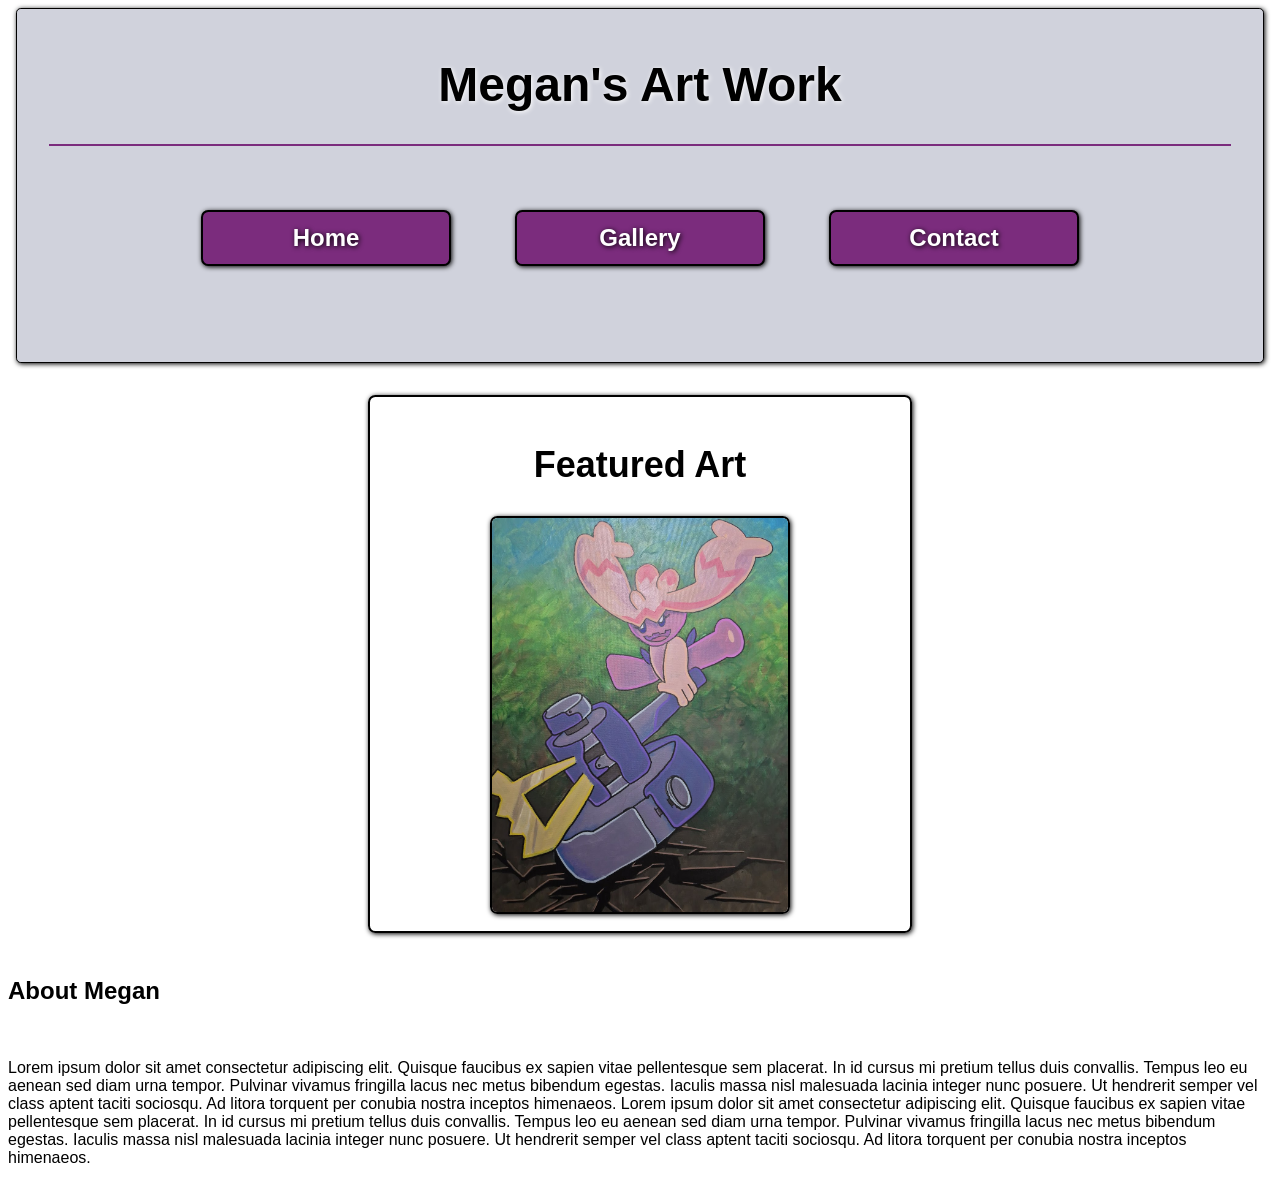
<file: index.html>
<!DOCTYPE html>
<html lang="en">
<head>
    <meta charset="UTF-8">
    <meta name="viewport" content="width=device-width, initial-scale=1.0">
    <title>Megan's Art Work</title>
    <link rel="stylesheet" href="css/main.css">
</head>



<body>
    <header> 
    <h1>Megan's Art Work</h1>
    <nav>
        <a href="#">Home</a>
        <a href="gallery/#gallery-section">Gallery</a>
        <a href="">Contact</a>
    </nav>
    </header>
    <main> 
        <article class = "feature">
            <h2>Featured Art</h2>
            <img src="images/tinkaton.jpg" alt = "Tinkaton">
        </article>
        <section>
            <h2>About Megan</h2>
            <img> </img>
            <p>
            Lorem ipsum dolor sit amet consectetur adipiscing elit. Quisque 
            faucibus ex sapien vitae pellentesque sem placerat. In id cursus mi 
            pretium tellus duis convallis. Tempus leo eu aenean sed diam urna 
            tempor. Pulvinar vivamus fringilla lacus nec metus bibendum egestas.
            Iaculis massa nisl malesuada lacinia integer nunc posuere. Ut 
            hendrerit semper vel class aptent taciti sociosqu. Ad litora torquent
            per conubia nostra inceptos himenaeos.

            Lorem ipsum dolor sit amet consectetur adipiscing elit. Quisque 
            faucibus ex sapien vitae pellentesque sem placerat. In id cursus mi 
            pretium tellus duis convallis. Tempus leo eu aenean sed diam urna 
            tempor. Pulvinar vivamus fringilla lacus nec metus bibendum egestas.
            Iaculis massa nisl malesuada lacinia integer nunc posuere. Ut 
            hendrerit semper vel class aptent taciti sociosqu. Ad litora torquent
            per conubia nostra inceptos himenaeos.
            </p>
        </section>
    </main>

    
</body>
</html>
</file>
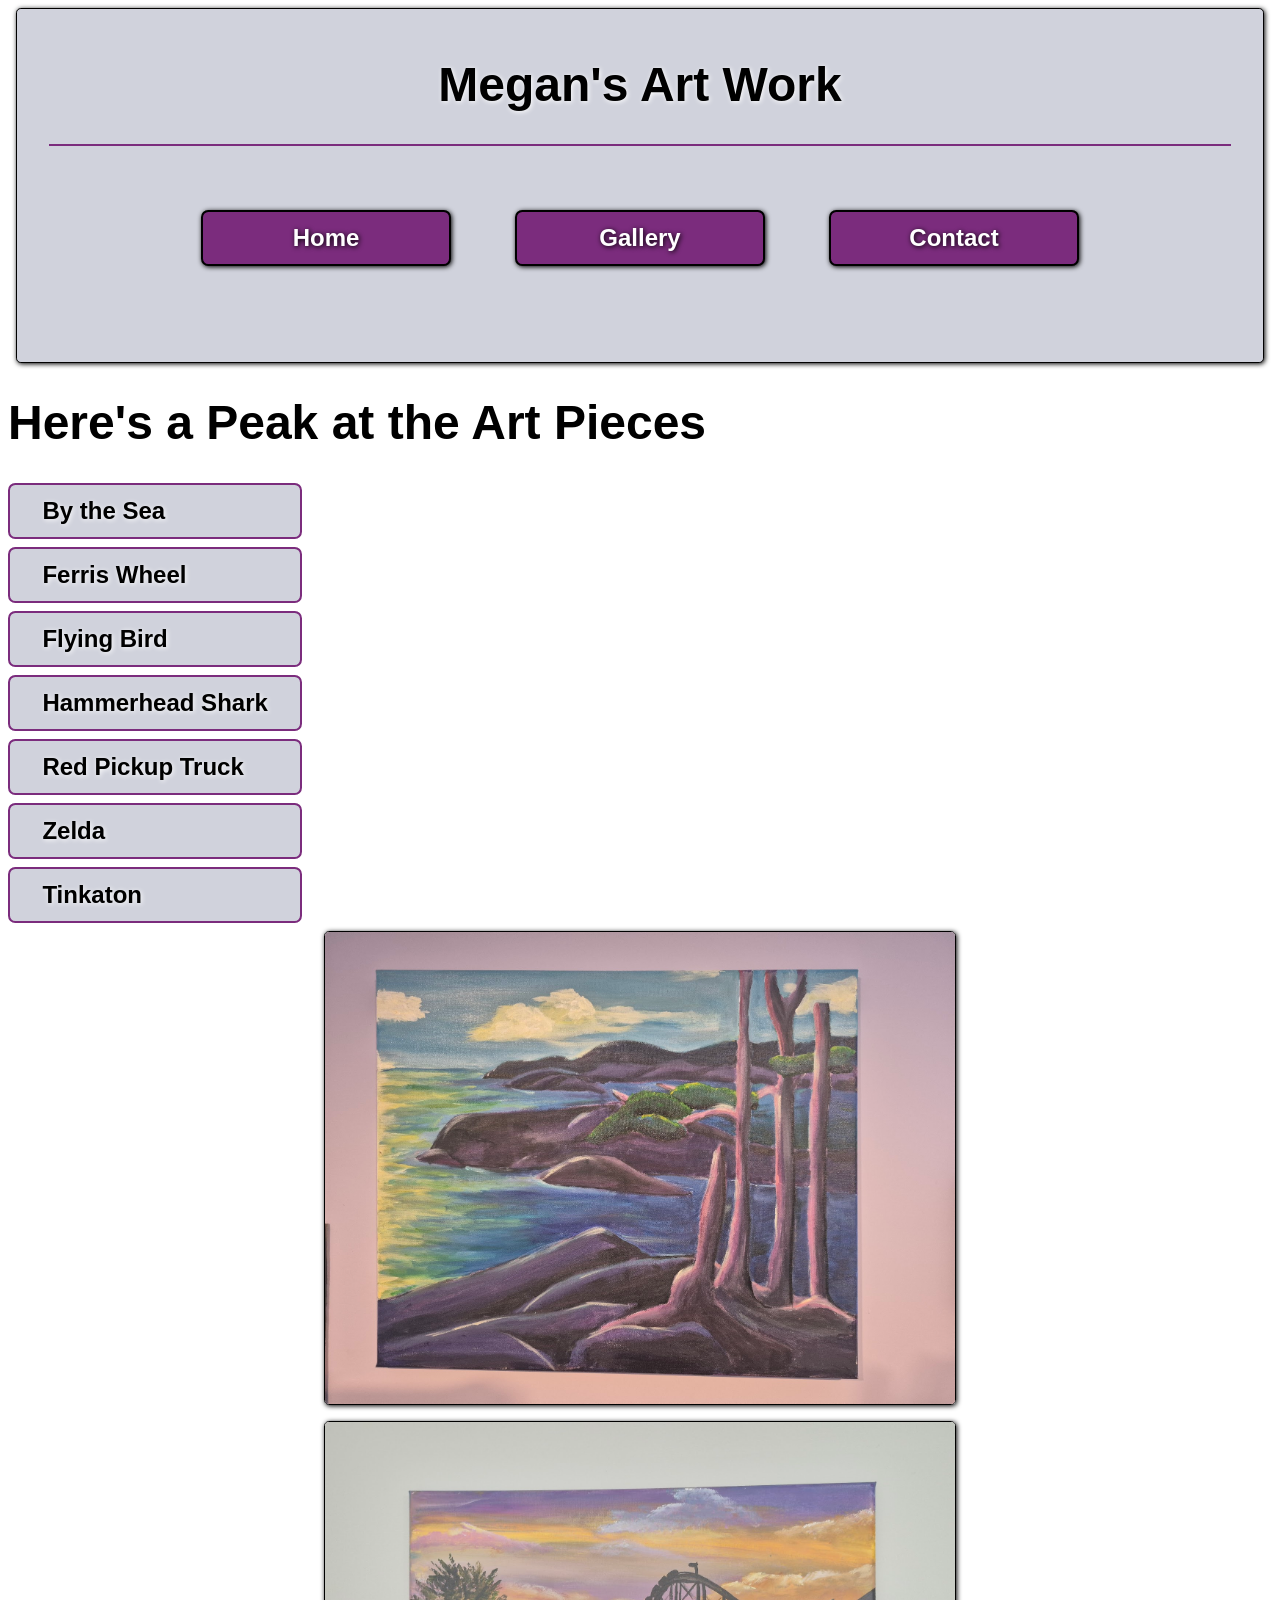
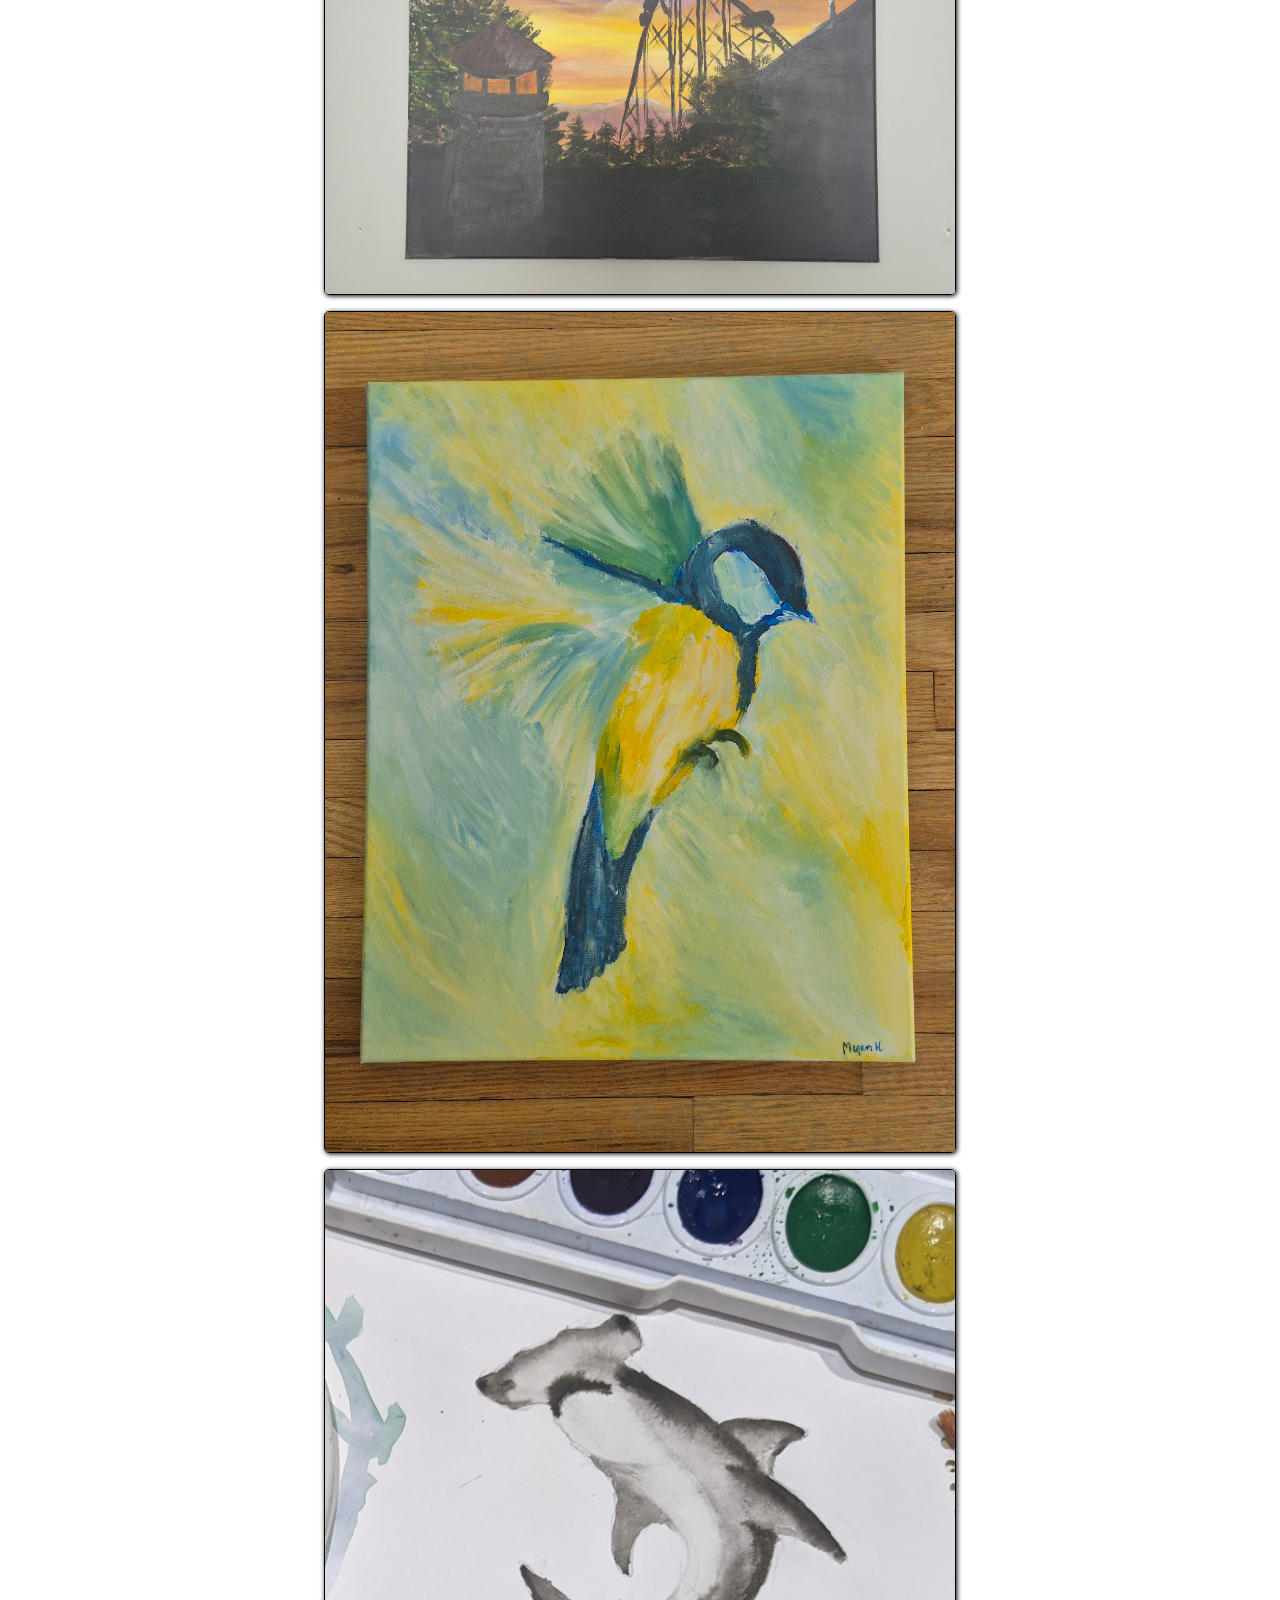
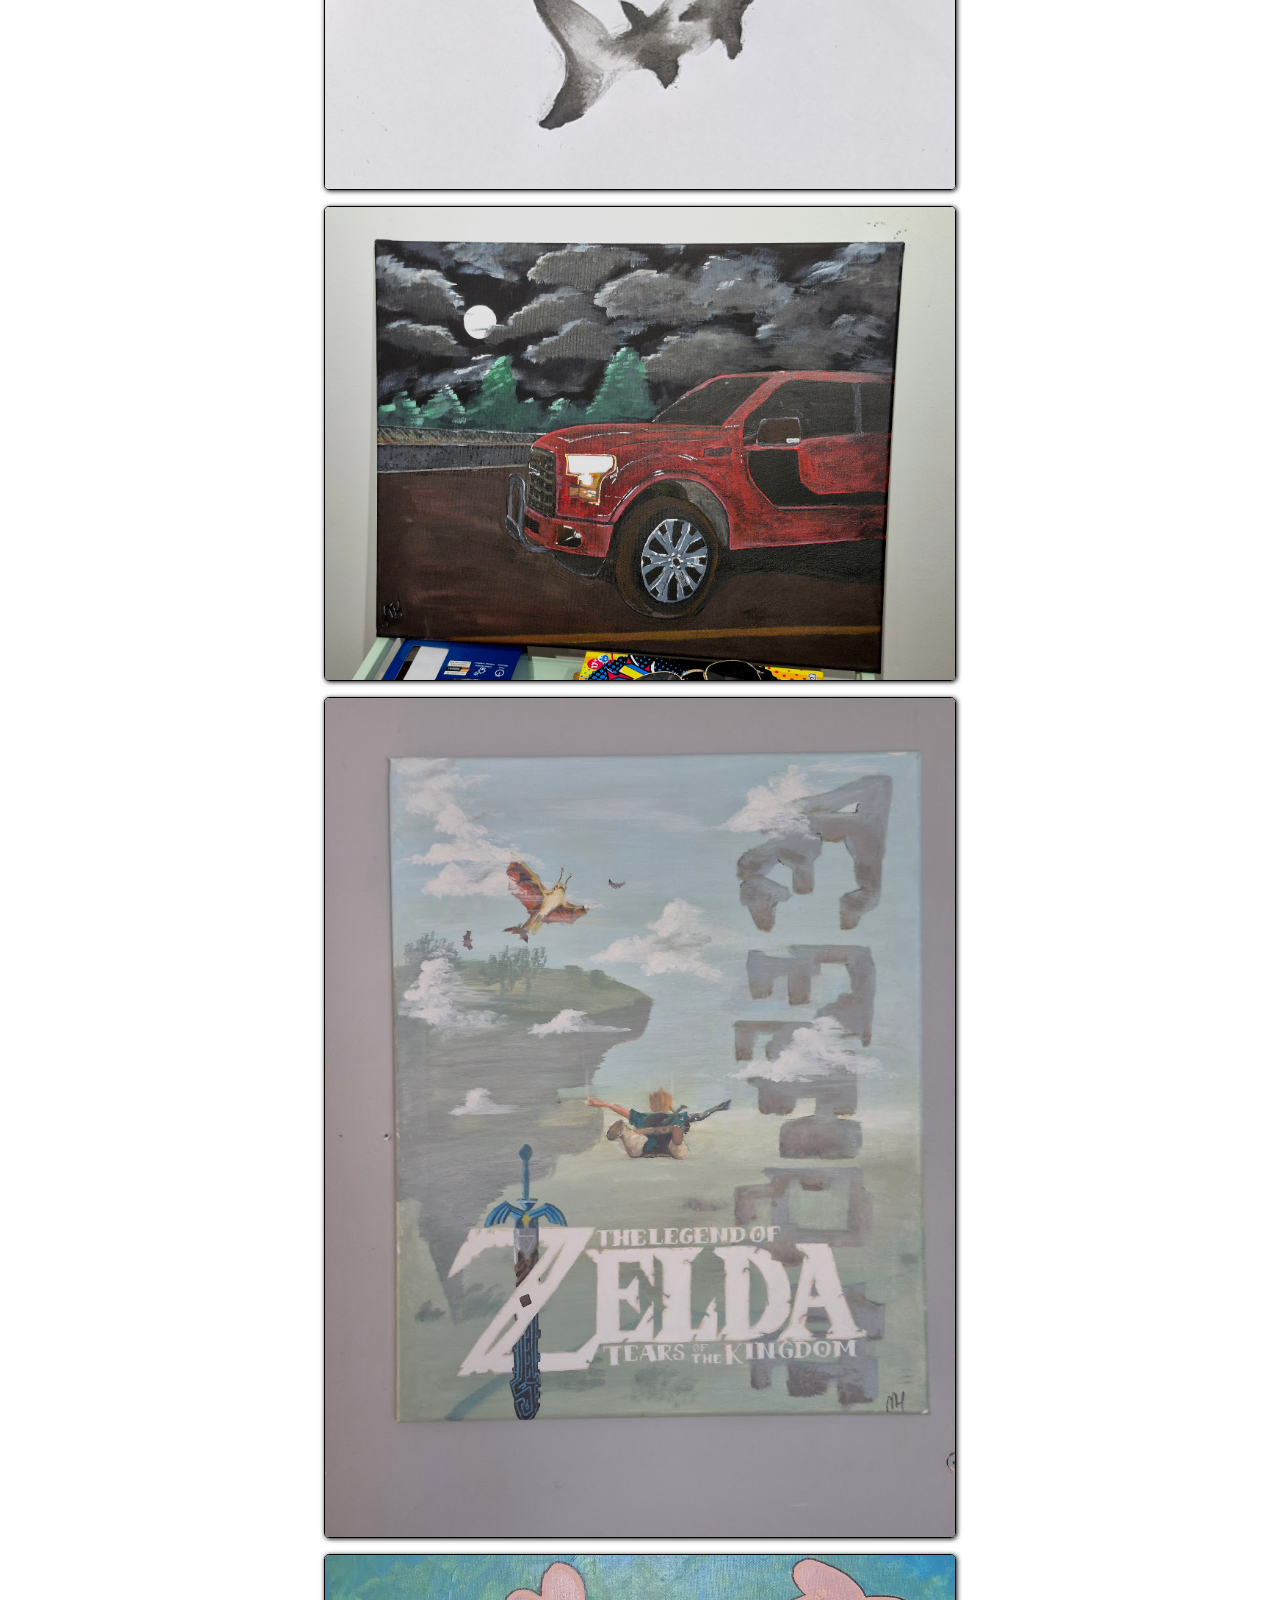
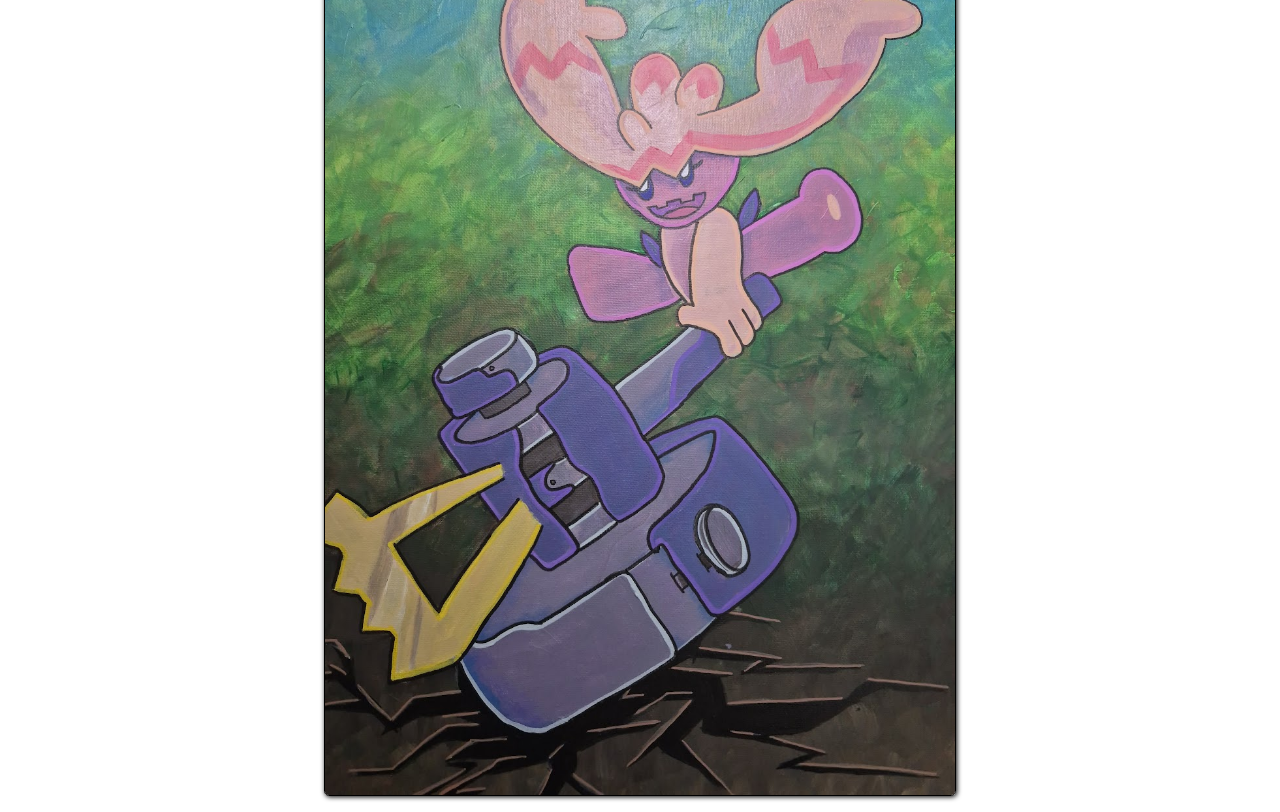
<file: gallery/index.html>
<!DOCTYPE html>
<html lang="en">
<head>
    <meta charset="UTF-8">
    <meta name="viewport" content="width=device-width, initial-scale=1.0">
    <title>Megan's Art Work | Gallery</title>
    <link rel="stylesheet" href="../css/main.css">
</head>


<body>
    <header>
        <h1>Megan's Art Work</h1>
        <nav>
            <a href="../index.html">Home</a>
            <a href="#gallery-section">Gallery</a>
            <a href="">Contact</a>
        </nav>
    </header>

    <h1 id = "gallery-section">Here's a Peak at the Art Pieces</h1>

    <div  class = "gallery-layout">
        <aside class="sidebar">
            <a href="#sea">By the Sea</a>
            <a href="#ferriswheel">Ferris Wheel</a>
            <a href="#flyingbird">Flying Bird</a>
            <a href="#shark">Hammerhead Shark</a>
            <a href="#redtruck">Red Pickup Truck</a>
            <a href="#zelda">Zelda</a>
            <a href="#tinkaton">Tinkaton</a>
        </aside>
            
        <div class="gallery">
        <img id = "sea" src="../images/by_the_sea.jpg" alt = "By the Sea">
        <img id = "ferriswheel" src="../images/ferris_wheel.jpg" alt = "Ferris Wheel">
        <img id = "flyingbird" src="../images/flying_bird.jpg" alt = "Flying Bird">
        <img id = "shark" src="../images/hammerhead_shark.jpg" alt = "Hammerhead Shark">
        <img id = "redtruck" src="../images/red_pickup_truck.jpg" alt = "Red Pickup Truck">
        <img id = "zelda" src="../images/the_legend_of_zelda.jpg" alt = "The Legend of Zelda">
        <img id = "tinkaton" src="../images/tinkaton.jpg" alt = "Tinkaton">
        </div>
    </div>    
</body>
</html>
</file>
<file: css/main.css>
:root {
    --accent: #7b2c7d;
    --background: #d0d2dc;
    font-family: "Arial", sans-serif;
    font-size: 16px;

}
* {
    box-sizing: border-box;
}

header {
    background-color: var(--background);
    border: solid 0.1em black;
    border-radius: 0.3em;
    box-shadow: 1px 1px 5px;
    display: block;
    margin: 0.5em;
    padding: 1em;
    text-align: center;
}

h1 {
    color: black;
    font-size: 3em;
    text-shadow: white 1px 1px 5px;
}
main {
    display: flex;
    flex-wrap: wrap;
    justify-content: center;
}

article {
    border: solid 0.1em black;
    border-radius: 0.3em;
    box-shadow: 1px 1px 5px;
    font-size: 1.5em;
    margin: 1em;
    padding: 0.7em 5em;
}

article img {
    border: solid 0.1em black;
    border-radius: 0.3em;
    box-shadow: 1px 1px 5px;
    display: block;
    margin: 0.5em auto;
    width: 100%;
}

nav {
    /* background-color: var(--background);
    border: solid 0.15em var(--accent);
    border-radius: 0.3em; */
    align-items: center;
    border-top: var(--accent) solid 0.15em;
    display: flex;
    flex-wrap: wrap;
    justify-content: center;
    margin: 1em;
    padding: 2.5em;
    gap: 1em;
}
nav > a {
    background-color: var(--accent);
    border: solid 0.12em black;
    border-radius: 0.3em;
    box-shadow: black 1px 1px 5px;
    display: block;
    font-size: 1.5em;
    font-weight: bold;
    color: white;
    padding: 0.5em 3em;
    margin: 1em 1em;
    text-decoration: none;
    text-shadow: black 1px 1px 5px;
    text-align: center;
    width: 250px;
}
nav > a:hover {
    background-color: var(--background);
    color: var(--accent);
    text-shadow: white 1px 1px 5px;
}
html {
    scroll-behavior: smooth;
}
.gallery {
    align-items: flex-start;
    display: flex;
    flex-wrap: wrap;
    justify-content: center;
}

.gallery > img {
    border: solid 0.1em black;
    border-radius: 0.3em;
    box-shadow: 1px 1px 5px;
    margin: 0.5em;
    width: 50%;
}
.gallery-layout {
    display: flex;
    flex-wrap: wrap;
}
.feature {
    flex-direction: column;
    align-items: center; 
    text-align: center;
}
.feature img {
    align-content: stretch;
    margin: 0 auto;
    width: 100%;
    max-width: 300px;
    height: auto;
}

.sidebar {
    align-self: flex-start;
    position: sticky;
    top: 1em;
    display: inline-flex;
    flex-direction: column;
    gap: 0.5em;
}

.sidebar > a {
    background-color: var(--background);
    border: solid 0.1em var(--accent);
    border-radius: 0.3em;
    color: black;
    font-size: 1.5em;
    font-weight: bold;
    padding: 0.5em 1.35em;
    text-decoration: none;
    text-shadow: white 1px 1px 5px;
}
.sidebar > a:hover {
    background-color: var(--accent);
    color: white;
    text-shadow: black 1px 1px 5px;
}

@media (max-width: 600px) {
        div {
            display: flex;
            flex-wrap: wrap;
            justify-content: center;
            
        }
        aside.sidebar {
            position: static;
            
        }
}

@media (max-width: 768px) {
    div {
            display: flex;
            flex-wrap: wrap;
            justify-content: center;
        }
        aside.sidebar {
            position: static;
        }
    }
</file>
